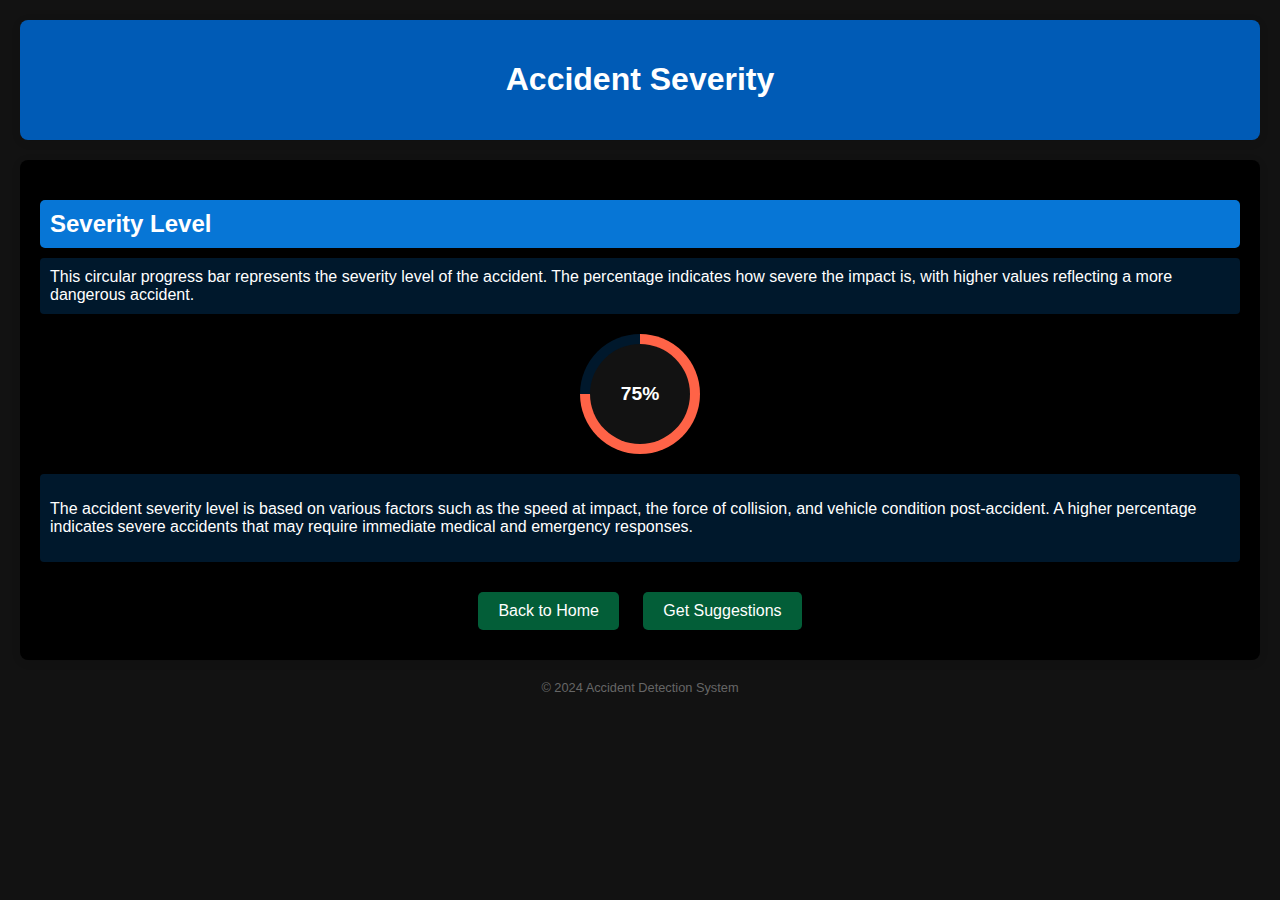
<file: severity.html>
<!DOCTYPE html>
<html lang="en">
<head>
    <meta charset="UTF-8">
    <meta http-equiv="X-UA-Compatible" content="IE=edge">
    <meta name="viewport" content="width=device-width, initial-scale=1.0">
    <title>Severity</title>
    <link rel="stylesheet" href="style.css">
</head>
<body>
    <header>
        <h1>Accident Severity</h1>
    </header>

    <main>
        <h2>Severity Level</h2>
        <p class="detail">This circular progress bar represents the severity level of the accident. The percentage indicates how severe the impact is, with higher values reflecting a more dangerous accident.</p>
        
        <!-- Circular Progress Bar -->
        <div class="circular-progress" style="--progress: 75;">
            <span>75%</span> <!-- Change this value dynamically with JavaScript or other methods -->
        </div>

        <!-- Description of severity level -->
        <div class="detail">
            <p>The accident severity level is based on various factors such as the speed at impact, the force of collision, and vehicle condition post-accident. A higher percentage indicates severe accidents that may require immediate medical and emergency responses.</p>
        </div>

        <!-- Navigation buttons -->
        <nav>
            <a href="index.html" class="nav-button">Back to Home</a>
            <a href="suggestions.html" class="nav-button">Get Suggestions</a>
        </nav>
    </main>

    <footer>
        <p>© 2024 Accident Detection System</p>
    </footer>
</body>
</html>
</file>
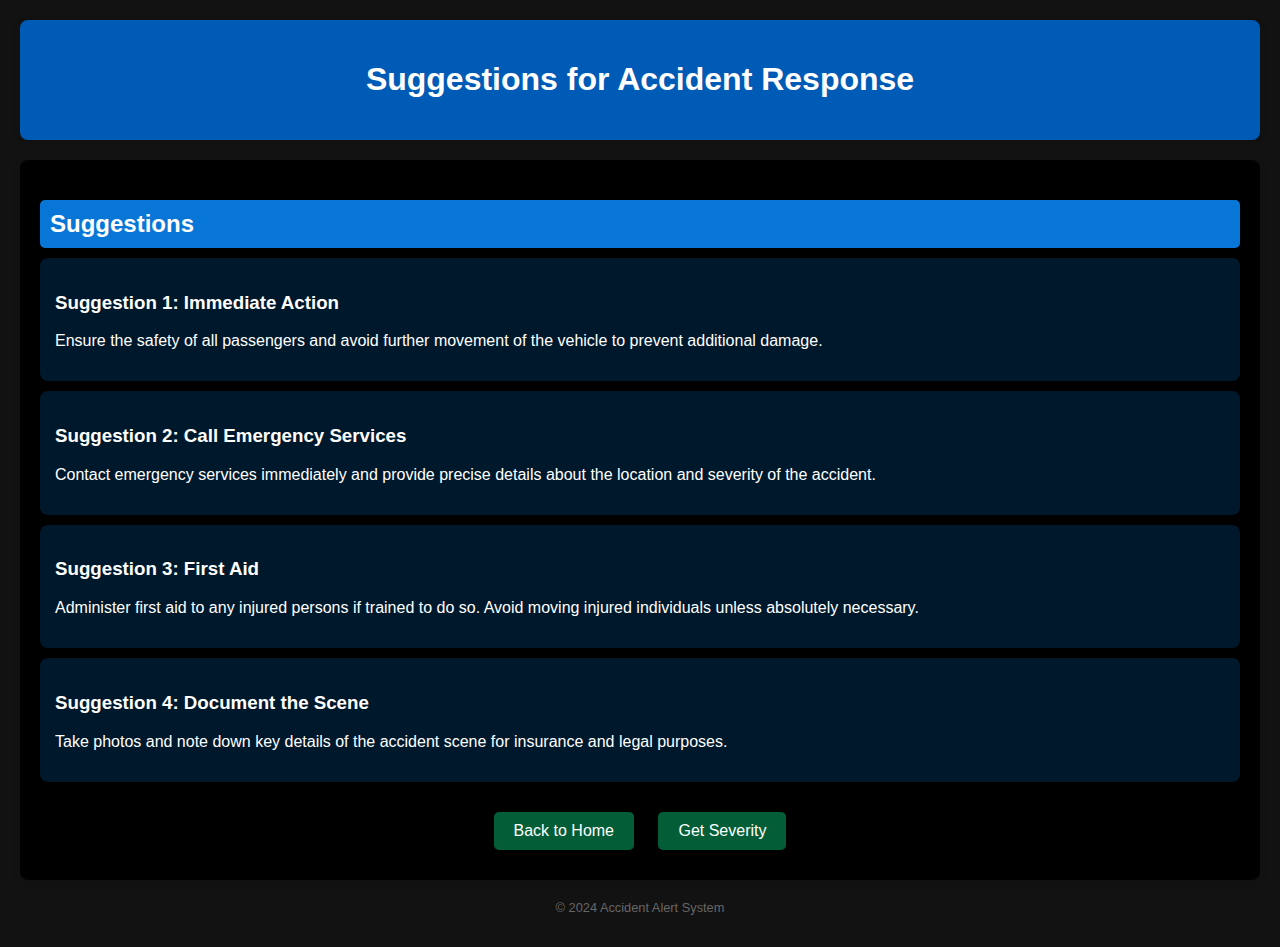
<file: suggestions.html>
<!DOCTYPE html>
<html lang="en">
<head>
    <meta charset="UTF-8">
    <meta name="viewport" content="width=device-width, initial-scale=1.0">
    <title>Suggestions - Accident Alert System</title>
    <link rel="stylesheet" href="style.css">
</head>
<body>
    <header>
        <h1>Suggestions for Accident Response</h1>
    </header>
    <main>
        <h2>Suggestions</h2>
        <div class="suggestion-box">
            <h3>Suggestion 1: Immediate Action</h3>
            <p>Ensure the safety of all passengers and avoid further movement of the vehicle to prevent additional damage.</p>
        </div>
        <div class="suggestion-box">
            <h3>Suggestion 2: Call Emergency Services</h3>
            <p>Contact emergency services immediately and provide precise details about the location and severity of the accident.</p>
        </div>
        <div class="suggestion-box">
            <h3>Suggestion 3: First Aid</h3>
            <p>Administer first aid to any injured persons if trained to do so. Avoid moving injured individuals unless absolutely necessary.</p>
        </div>
        <div class="suggestion-box">
            <h3>Suggestion 4: Document the Scene</h3>
            <p>Take photos and note down key details of the accident scene for insurance and legal purposes.</p>
        </div>
        <nav>
            <a class="nav-button" href="index.html">Back to Home</a>
            <a class="nav-button" href="severity.html">Get Severity</a>
        </nav>
    </main>
    <footer>
        <p>&copy; 2024 Accident Alert System</p>
    </footer>
</body>
</html>
</file>
<file: style.css>
* {
    box-sizing: border-box;
}

body {
    font-family: 'Arial', sans-serif;
    margin: 0;
    padding: 20px;
    background-color: #121212; /* Dark mode background */
    color: #fff;
}

header {
    background: #005bb6; /* Dark blue for heading boxes */
    color: white;
    padding: 20px;
    text-align: center;
    border-radius: 8px;
    box-shadow: 0 2px 10px rgba(0, 0, 0, 0.1);
}

main {
    margin: 20px 0;
    padding: 20px;
    background: black; /* Content boxes without color */
    border-radius: 8px;
    box-shadow: 0 2px 10px rgba(0, 0, 0, 0.1);
}

h2 {
    background: #0776d6; /* Light blue for subheading boxes */
    padding: 10px;
    border-radius: 5px;
    margin-bottom: 10px;
    font-size: 1.5rem;
    color: #fff;
}

.detail {
    margin: 10px 0;
    padding: 10px;
    background-color: #00182c;
    border-radius: 4px;
    color: #fff;
}

.progress-bar {
    width: 100%;
    height: 20px;
    background-color: #e0e0e0;
    border-radius: 10px;
    overflow: hidden;
}

.progress {
    height: 100%;
    background-color: #00ff73;
    transition: width 0.5s ease;
}

/* Circular Progress Bar for Severity */
.circular-progress {
    position: relative;
    width: 120px;
    height: 120px;
    border-radius: 50%;
    background: conic-gradient(#ff6347 calc(var(--progress) * 1%), #00182c 0);
    display: flex;
    align-items: center;
    justify-content: center;
    margin: 20px auto;
}

.circular-progress::before {
    content: '';
    position: absolute;
    width: 100px;
    height: 100px;
    background: #121212;
    border-radius: 50%;
}

.circular-progress span {
    position: absolute;
    font-size: 1.2rem;
    font-weight: bold;
    color: #fff;
}

/* Suggestion Boxes */
.suggestion-box {
    background: #00182c;
    padding: 15px;
    border-radius: 8px;
    margin: 10px 0;
    box-shadow: 0 2px 8px rgba(0, 0, 0, 0.2);
    transition: transform 0.3s;
}

.suggestion-box:hover {
    transform: scale(1.05);
}

nav {
    margin-top: 20px;
    text-align: center;
}

.nav-button {
    display: inline-block;
    margin: 10px;
    padding: 10px 20px;
    background: #035e38; /* Dark green for buttons */
    color: white;
    text-decoration: none;
    border-radius: 5px;
    transition: background 0.3s ease;
}

.nav-button:hover {
    background: #0056b3;
}

#map {
    height: 400px;
    width: 100%;
    margin-top: 20px;
    border-radius: 8px;
    box-shadow: 0 2px 10px rgba(0, 0, 0, 0.1);
}

/* Animations for transitions and slide-ins */
@keyframes slideIn {
    from {
        transform: translateY(50px);
        opacity: 0;
    }
    to {
        transform: translateY(0);
        opacity: 1;
    }
}

header, h2, #map, .nav-button {
    animation: slideIn 0.6s ease-in-out;
}

footer {
    text-align: center;
    margin-top: 20px;
    font-size: 0.8em;
    color: #666;
}
</file>
